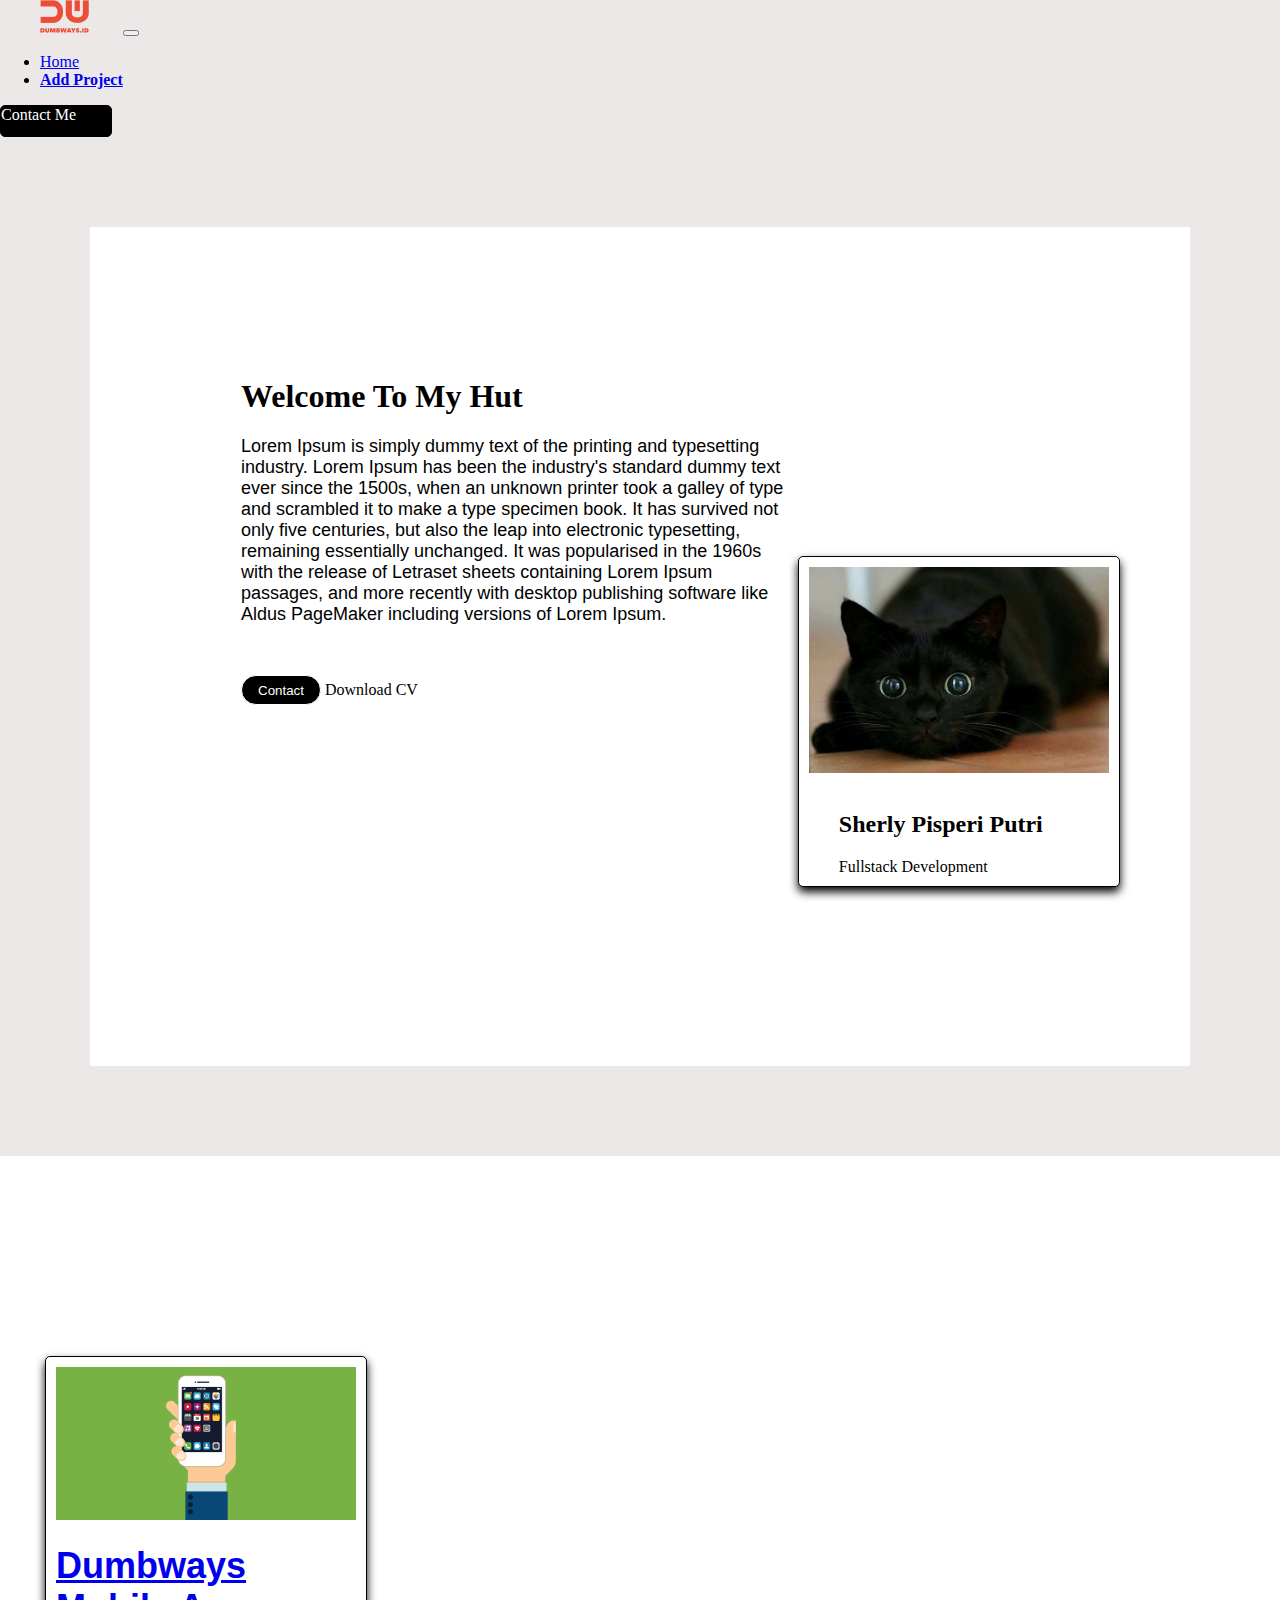
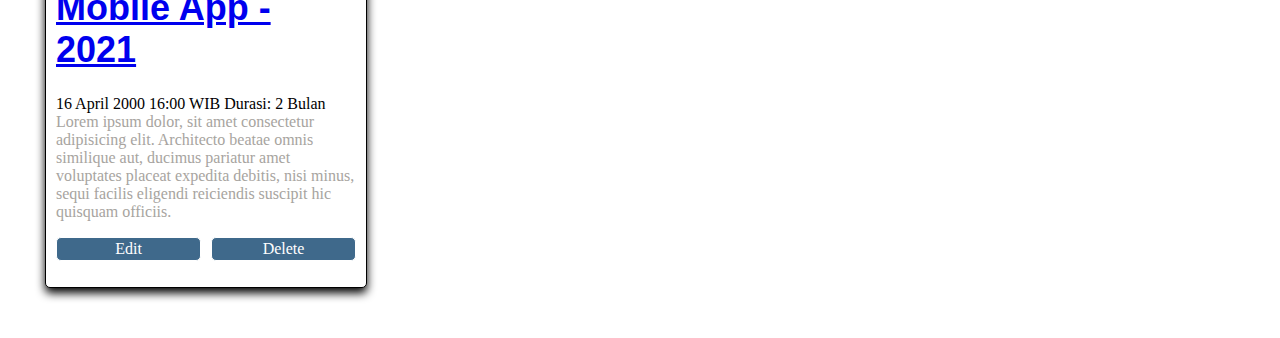
<file: index.html>
<html>
<head>
    <title>Home</title>
    <link href="https://cdn.jsdelivr.net/npm/bootstrap@5.1.3/dist/css/bootstrap.min.css" rel="stylesheet" integrity="sha384-1BmE4kWBq78iYhFldvKuhfTAU6auU8tT94WrHftjDbrCEXSU1oBoqyl2QvZ6jIW3" crossorigin="anonymous">
    <script src="https://cdn.jsdelivr.net/npm/bootstrap@5.1.3/dist/js/bootstrap.bundle.min.js" integrity="sha384-ka7Sk0Gln4gmtz2MlQnikT1wXgYsOg+OMhuP+IlRH9sENBO0LRn5q+8nbTov4+1p" crossorigin="anonymous"></script>
    <link rel="stylesheet" href="https://cdnjs.cloudflare.com/ajax/libs/font-awesome/6.1.1/css/all.min.css" integrity="sha512-KfkfwYDsLkIlwQp6LFnl8zNdLGxu9YAA1QvwINks4PhcElQSvqcyVLLD9aMhXd13uQjoXtEKNosOWaZqXgel0g==" crossorigin="anonymous" referrerpolicy="no-referrer"/>
    <link rel="stylesheet" href="index.css">
</head>
<body>
    <!--NAVBAR-->
    <nav class="navbar navbar-expand-lg navbar-light bg-light">
        <div class="container-fluid">
            <img src="image/logo.png">
          <button class="navbar-toggler" type="button" data-bs-toggle="collapse" data-bs-target="#navbarSupportedContent" aria-controls="navbarSupportedContent" aria-expanded="false" aria-label="Toggle navigation">
            <span class="navbar-toggler-icon"></span>
          </button>
          <div class="collapse navbar-collapse" id="navbarSupportedContent">
            <ul class="navbar-nav me-auto mb-2 mb-lg-0">
              <li class="nav-item">
                <a class="nav-link active" aria-current="page" href="home.html">Home</a>
              </li>
              <li class="nav-item" style="font-weight: bolder; color:black;">
                <a class="nav-link" aria-current="page" href="myproject.html">Add Project</a>
              </li>
            </ul>
            <form class="d-flex">
                <p href="contact.html">Contact Me</p>
            </form>
          </div>
        </div>
      </nav>

    <!--CARD-->
    <div class="personal">
        <div class="container-content">
            <div class="right">
                <div class="card">
                    <div class="image">
                        <img src="image/kucing.jpg" style="width:100%;">
                    </div>
                    <br>
                    <div class="name">
                        <h2>Sherly Pisperi Putri</h2>
                        <p>Fullstack Development</p>
                    </div>
                </div>
            </div>
<!--HOME LEFT-->
            <div class="left">
                <div>
                    <h1>Welcome To My Hut</h1>
                </div>
                <div class="title">
                    <p>Lorem Ipsum is simply dummy text of the printing and typesetting industry. Lorem Ipsum has been the industry's standard dummy text ever since the 1500s, when an unknown printer took a galley of type and scrambled it to make a type specimen book. It has survived not only five centuries, but also the leap into electronic typesetting, remaining essentially unchanged. It was popularised in the 1960s with the release of Letraset sheets containing Lorem Ipsum passages, and more recently with desktop publishing software like Aldus PageMaker including versions of Lorem Ipsum.</p>
                </div>
                <div class="CV">    
                    <div>               
                        <button class="contact-button">Contact</button> 
                        <p>Download CV <i class="fa fa-download"></i></p>
                    </div>                     
                </div>
                <div class="social-media">
                    <i class="fa-brands fa-linkedin"></i>
                    <i class="fa-brands fa-instagram-square"></i>
                    <i class="fa-brands fa-facebook"></i>
                    <i class="fa-brands fa-twitter-square"></i>
                </div>
            </div>
        </div>
    </div>
    <!--BLOGLIST-->
<div class="blog">
    <div class="blog-form-first">
        <div class="container-blog-form" style="display: inline-block; justify-content: flex-start;">
            <div class="card">
                <div class="image">
                    <img src="image/mobile.png"/>
                </div>
                <div class="title" style="cursor:pointer">
                    <a href="blog-detail.html"><h1>Dumbways Mobile App - 2021</h1></a>
                </div>
                <div>
                    <p>16 April 2000 16:00 WIB</p>
                    <p>Durasi: 2 Bulan</p>
                </div>
                <div class="content">
                    <p style="color: rgb(167, 164, 160);">
                        Lorem ipsum dolor, sit amet consectetur adipisicing elit. Architecto beatae omnis similique aut, ducimus pariatur amet voluptates placeat expedita debitis, nisi minus, sequi facilis eligendi reiciendis suscipit hic quisquam officiis.
                    </p>
                </div>
                <div class="button-card">
                    <p class="edit">Edit</p>
                    <p class="delete">Delete</p>
                </div>
            </div>
        </div>
    </div>
</div>
</body>
</html>
</file>
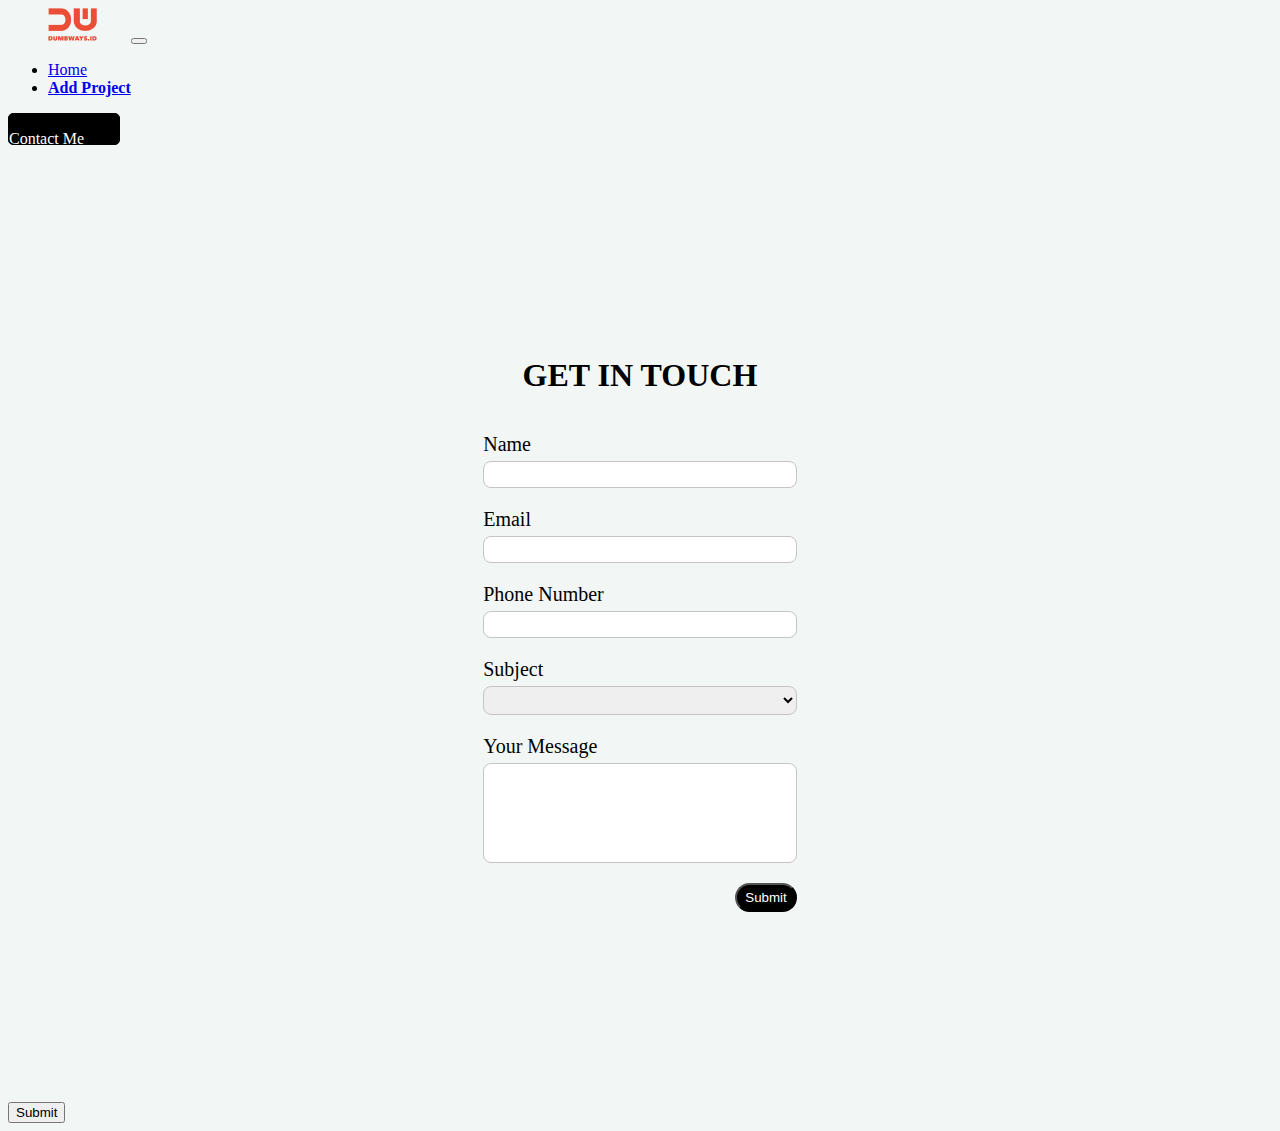
<file: contact.html>
<html>
<head>
    <title>Contact Me</title>
    <link href="https://cdn.jsdelivr.net/npm/bootstrap@5.1.3/dist/css/bootstrap.min.css" rel="stylesheet" integrity="sha384-1BmE4kWBq78iYhFldvKuhfTAU6auU8tT94WrHftjDbrCEXSU1oBoqyl2QvZ6jIW3" crossorigin="anonymous">
    <script src="https://cdn.jsdelivr.net/npm/bootstrap@5.1.3/dist/js/bootstrap.bundle.min.js" integrity="sha384-ka7Sk0Gln4gmtz2MlQnikT1wXgYsOg+OMhuP+IlRH9sENBO0LRn5q+8nbTov4+1p" crossorigin="anonymous"></script>
    <link rel="stylesheet" href="https://cdnjs.cloudflare.com/ajax/libs/font-awesome/6.1.1/css/all.min.css" integrity="sha512-KfkfwYDsLkIlwQp6LFnl8zNdLGxu9YAA1QvwINks4PhcElQSvqcyVLLD9aMhXd13uQjoXtEKNosOWaZqXgel0g==" crossorigin="anonymous" referrerpolicy="no-referrer"/>
    <link rel="stylesheet" href="contact.css">
</head>
<body>
     <!--NAVBAR-->
     <nav class="navbar navbar-expand-lg navbar-light bg-light">
        <div class="container-fluid">
            <img src="image/logo.png">
            <button class="navbar-toggler" type="button" data-bs-toggle="collapse" data-bs-target="#navbarSupportedContent" aria-controls="navbarSupportedContent" aria-expanded="false" aria-label="Toggle navigation">
            <span class="navbar-toggler-icon"></span>
            </button>
            <div class="collapse navbar-collapse" id="navbarSupportedContent">
                <ul class="navbar-nav me-auto mb-2 mb-lg-0">
                <li class="nav-item">
                    <a class="nav-link active" aria-current="page" href="index.html">Home</a>
                </li>
                <li class="nav-item" style="font-weight: bolder; color:black;">
                    <a class="nav-link disabled" href="myproject.html">Add Project</a>
                </li>
                </ul>
                <form class="d-flex">
                    <p href="contact.html">Contact Me</p>
                </form>
            </div>
        </div>
    </nav>
    <!--CONTACT FORM-->
    <div class="form-contact">
        <div class="container-form">
            <form>
                <center>
                <h1>GET IN TOUCH</h1>
                </center>
                <br>
                <div class="input-name">
                    <label for="Name">Name</label>
                    <input id="name" type="text"/>
                </div>

                <div>
                    <label for="email">Email</label>
                    <input id="email" type="email"/>
                </div>

                <div>
                    <label for="phone">Phone Number</label>
                    <input id="phone" type="text"/>
                </div>

                <div>
                    <label for="subject">Subject</label>
                    <select id="subject" name="subject">
                        <option hidden></option>
                        <option value="Let's Talk">Let's Talk</option> 
                        <option value="Let's Collaboration">Let's Collaboration</option>
                        <option value="I'm Hiring">I'm Hiring</option>
                </select>
                </div>

                <div>
                    <label for="message">Your Message</label>
                    <textarea id="message"></textarea>
                </div>

                <div class="submit" type="button">
                    <button type="submit" id="submit" onclick="showData(event)" class="button-submit">Submit</button>
                </div>
            </form>
        </div>
    </div>
    <!--SUBMIT-->
    <div>
    <input class="submit" type="submit" value="Submit"> 
    </div>
    
</body>
</html>
</file>
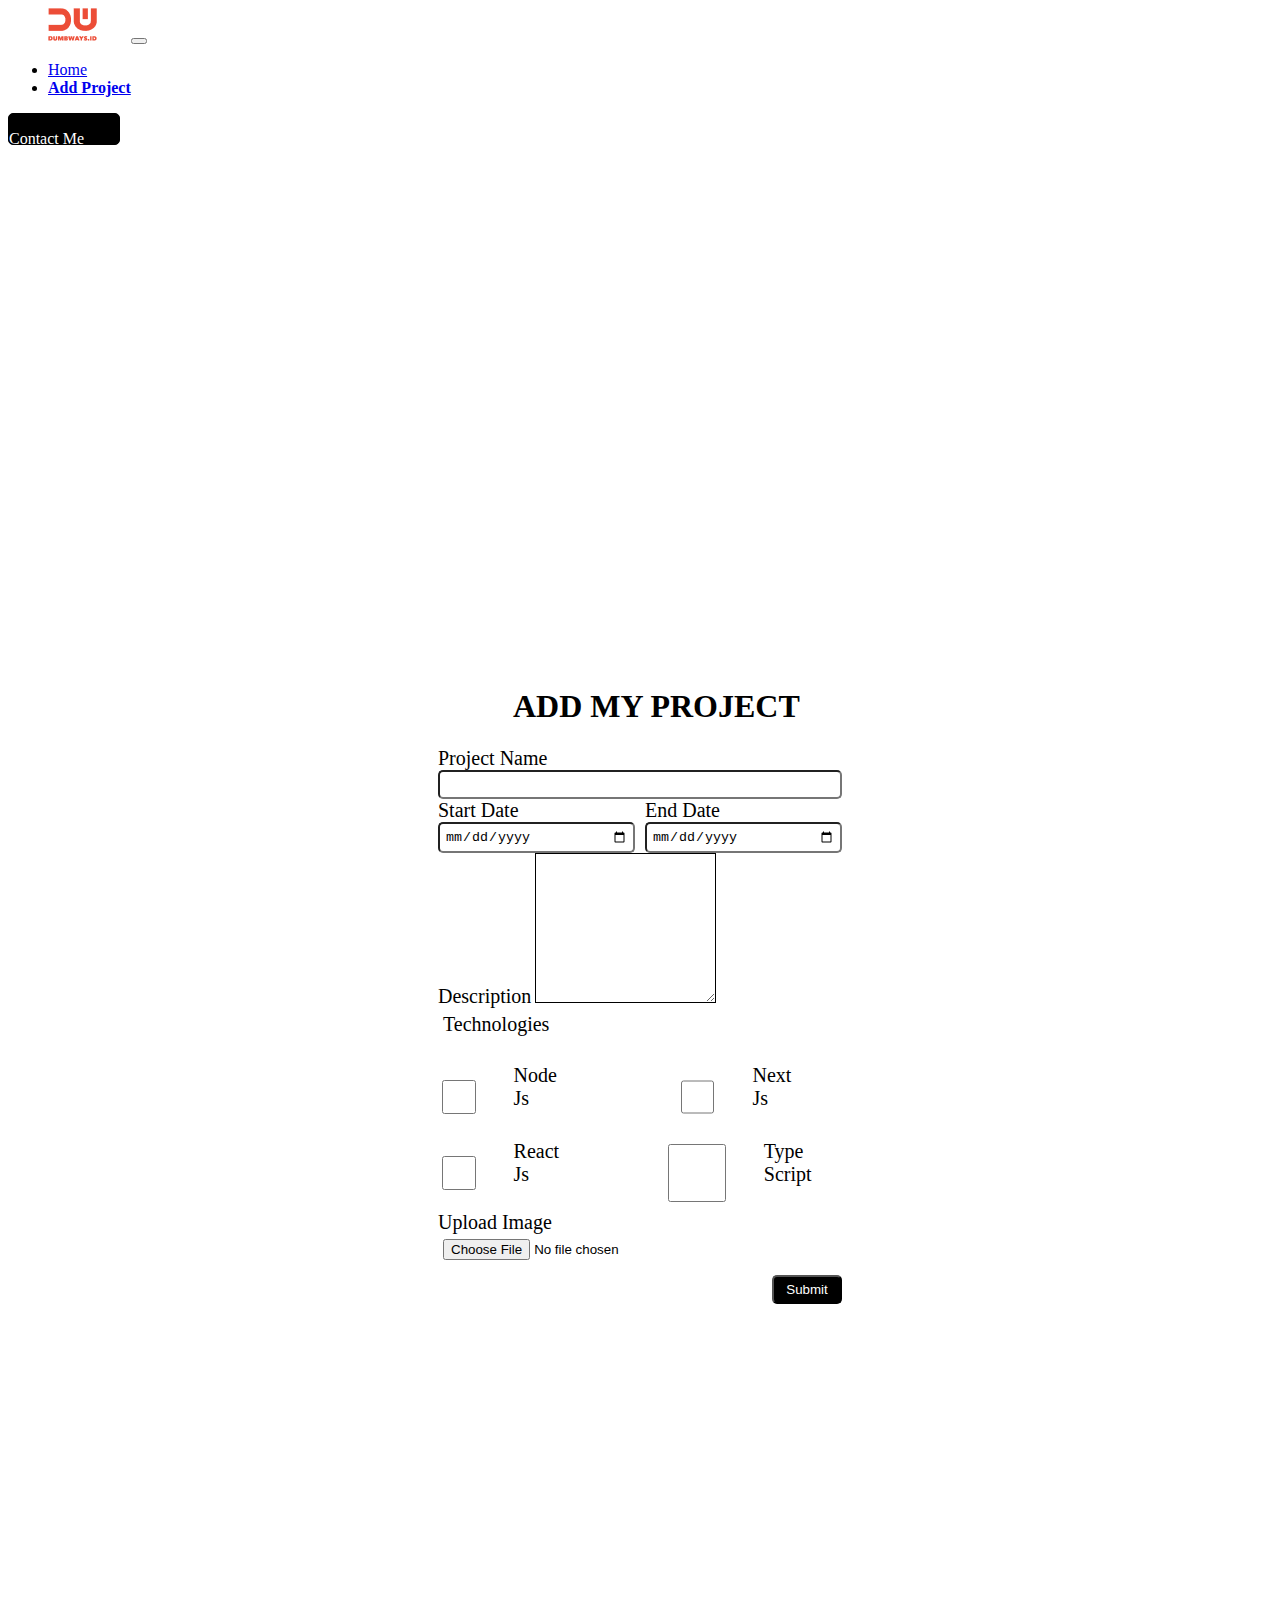
<file: myproject.html>
<html>
<head>
    <title>My Project</title>
    <link href="https://cdn.jsdelivr.net/npm/bootstrap@5.1.3/dist/css/bootstrap.min.css" rel="stylesheet" integrity="sha384-1BmE4kWBq78iYhFldvKuhfTAU6auU8tT94WrHftjDbrCEXSU1oBoqyl2QvZ6jIW3" crossorigin="anonymous">
    <script src="https://cdn.jsdelivr.net/npm/bootstrap@5.1.3/dist/js/bootstrap.bundle.min.js" integrity="sha384-ka7Sk0Gln4gmtz2MlQnikT1wXgYsOg+OMhuP+IlRH9sENBO0LRn5q+8nbTov4+1p" crossorigin="anonymous"></script>
    <link rel="stylesheet" href="https://cdnjs.cloudflare.com/ajax/libs/font-awesome/6.1.1/css/all.min.css" integrity="sha512-KfkfwYDsLkIlwQp6LFnl8zNdLGxu9YAA1QvwINks4PhcElQSvqcyVLLD9aMhXd13uQjoXtEKNosOWaZqXgel0g==" crossorigin="anonymous" referrerpolicy="no-referrer"/>
    <link rel="stylesheet" href="myproject.css">
</head>
<body>
     <!--NAVBAR-->
    <nav class="navbar navbar-expand-lg navbar-light bg-light">
        <div class="container-fluid">
            <img src="image/logo.png">
            <button class="navbar-toggler" type="button" data-bs-toggle="collapse" data-bs-target="#navbarSupportedContent" aria-controls="navbarSupportedContent" aria-expanded="false" aria-label="Toggle navigation">
            <span class="navbar-toggler-icon"></span>
            </button>
            <div class="collapse navbar-collapse" id="navbarSupportedContent">
                <ul class="navbar-nav me-auto mb-2 mb-lg-0">
                <li class="nav-item">
                    <a class="nav-link active" aria-current="page" href="index.html">Home</a>
                </li>
                <li class="nav-item" style="font-weight: bolder; color:black;">
                    <a class="nav-link disabled" href="myproject.html">Add Project</a>
                </li>
                </ul>     
                <form class="d-flex">
                    <p href="contact.html">Contact Me</p>
                </form>
            </div>
        </div>
    </nav>

    <!--FORM-->
<div class="form-project">
    <div class="container-form">
        <form>
            <!--TITLE-->
            <div class="title">
                <h1>ADD MY PROJECT</h1>
            </div>
            <!--NAME-->
            <div class="project-name">
                <label for="">Project Name</label>
                <input type="text">
            </div>
            <!--DATE-->
            <div class="date">
                <div class="start-date">
                    <label for="">Start Date</label>
                    <input type="date">
                </div>
                <div class="end-date">
                    <label for="">End Date</label>
                    <input type="date">
                </div>
            </div>
            <!--DESCRIPTION-->
            <div class="description">
                <label for="description" class="form-label">Description</label>
                <textarea class="form-control"></textarea>
            </div>
            <!--TECHNOLOGIES-->
            <div class="technologies">
                <div class="technologies-title">
                    <label for="technologies-title">Technologies</label>
                </div>
                <br>
            <!--TECHNOLOGIES TOP-->
                <div class="tech-option">
                    <div class="top">
                        <div style="display:inline-flex; margin-right: 100px;" id="checkbox">
                            <input type="checkbox" class="input-checkbox" id="nodejs" value="fa-brands fa-node-js"/>
                            <label class="tech-container" for="nodejs">Node Js</label>
                        </div>
                        <div style="display:inline-flex; margin-left: 20px;">
                            <input type="checkbox" class="input-checkbox" id="nextjs" value="nextjs"/>
                            <label class="tech-container" for="nextjs">Next Js</label>
                        </div>
                    </div>
            <!--TECHNOLOGIES TOP-->
            <!--TECHNOLOGIES BOTTOM-->
                    <div class="bottom">
                        <div style="display:inline-flex; margin-right: 85px;">
                            <input type="checkbox" class="input-checkbox" id="reactjs" value="fa-brands fa-react"/>
                            <label class="tech-container" for="reactjs">React Js</label>
                        </div>
                        <div style="display:inline-flex; margin-left: 20px;">
                            <input type="checkbox" class="input-checkbox" id="typescript" value="typescript"/>
                            <label class="tech-container" for="typescript">Type Script </label>  
                        </div>
                    </div>
                </div>
            </div>
            <!--UPLOAD IMAGE-->
            <div class="input-image">
                <label>Upload Image</label>
                <input type="file" class="form-control" id="inputGroupFile02" > 
            </div>
            <!--SUBMIT-->
            <input class="submit" type="submit" value="Submit">
        </form>
    </div>
</div>
</body>
</html>
</file>
<file: index.css>
body {
    margin:0;
    background-color: rgb(236, 232, 232);
}

.container-fluid img {
    margin-right: 30px;
    margin-left: 40px;
}
.d-flex {
    border:1px solid black;
    border-radius: 5px;
    color: white;
    background-color: black;
    width: 110px;
    height: 30px;
    justify-content: center;
    cursor: pointer;
    margin-top: 10px;
    margin-right: 35px;
}

/*HOME*/
.card {
    width: 250px;
    border: 1px solid white;
    border-radius: 15px;
    padding: 10px 5px;
    box-shadow: 0px 0px 5px;
}

.card .name {
    align-items: center;
    padding-left: 30px;
    
}

.personal {
    display:flex;
    height: 93vh;
    align-items: center;
    border: 1px solid white;
    margin: 90px;
    background-color: white;
}

.personal .container-content {
    display:flex;
    justify-content: flex-end;
    flex-direction: row-reverse;
}
.container-content {
    margin: auto;
    padding: 20px;
    
}

.container-content .right {
    flex : 40%;
}

/*HOME LEFT*/

.container-content .left {
    flex: 60%;
    margin-left: 130px;
}

.title{
    font-family: 'Montserrat', sans-serif;
    font-size:large;
}

.contact-button {
    border: 1px solid;
    border-radius: 15px;
    background-color: black;
    color:white;
    width: 80px;
    height: 30px;
    margin-top: 50px;
    margin-bottom: 20px;
}

.CV button, p {
    display: inline;
}

.social-media i {
    font-size: 35px;
    margin-right: 20px;
    border-radius: 50%;
}

/*BLOG LIST*/
.blog {
    width: 100%;
    background-color: white;
    display: inline-flex;
    flex-wrap: wrap;
}
.blog-form {
    background-color: white;
    flex: 25%;
    justify-content: center;
}

.card{
    border: 1px solid;
    border-radius: 5px;
    width: 300px;
    padding:10px;
    margin-top: 200px;
    background-color: white;
    box-shadow: 0px 5px 10px;
    margin-bottom: 50px;
}
.image img{
    max-width: 100%;
    height: auto;

}

.button-card {
    display:flex;
}

.button-card .edit {
    flex: 50%;
    border: 1px solid;
    border-radius: 5px;
    margin-right: 10px;
    padding: 2px;
    background-color: #3f698b;
    color: white;
    text-align: center;
}

.button-card .delete {
    flex: 50%;
    border: 1px solid;
    border-radius: 5px;
    padding: 2px;
    background-color: #3f698b;
    color: white;
    text-align: center;
}

.container-blog-form {
    margin-left: 45px;
}
</file>
<file: contact.css>
body {
    background-color: rgb(242, 247, 245);
}

.container-fluid img {
    margin-right: 30px;
    margin-left: 40px;
}
.d-flex {
    border:1px solid black;
    border-radius: 5px;
    color: white;
    background-color: black;
    width: 110px;
    height: 30px;
    justify-content: center;
    cursor: pointer;
    margin-top: 10px;
    margin-right: 35px;
}

/*CONTACT*/
.Form-contact{
    display:flex;
    justify-content:center;
    align-items: center;
    height: 93vh;
    margin: 60px;
   
}

.form-contact label{
    font-size: 20px;
    font-weight: 500px;
    
}

.form-contact form input,
select,
textarea {
    width: 100%;
    padding: 5px;
    margin-top: 5px;
    margin-bottom: 20px;
    border: 1px solid #c4c4c4;
    border-radius:8px; 
}

.form-contact textarea {
    height: 100px;
    resize: none;
}

.form-contact form button {
    padding: 5px 8px;
    color: white;
    background-color: black;
    border-radius: 25px;
    float: right;
    cursor: pointer;
}
</file>
<file: myproject.css>
.body {
    background-color: rgb(236, 232, 232);
}

.navbar navbar-expand-lg navbar-light bg-light {
    height : 7vh;
}
.container-fluid img {
    margin-right: 30px;
    margin-left: 40px;
}
.d-flex {
    border:1px solid black;
    border-radius: 5px;
    color: white;
    background-color: black;
    width: 110px;
    height: 30px;
    justify-content: center;
    cursor: pointer;
    margin-top: 10px;
    margin-right: 35px;
}

.container-form {
    display: flex;
    justify-content: center;
    align-items: center;
    height: 93vh;
    margin:30px;
    padding: 400px;
}
.container-form h1 {
    margin-left: 75px;
    justify-content: center;
}
.container-form form, input {
    width:100%;
}

.container-form input {
    padding: 5px;
    border-radius: 5px;
}

.container-form label {
    font-size: 20px;
    font-weight: 100px;
    margin-top: 5px;
}

.container-form textarea {
    height : 150px;
    border: 1px solid;
}

/*DATE*/
.date {
    display:flex;
    width: 100%;
}

.date .start-date {
    flex:50%;
    margin-right: 5px;
}

.date .end-date {
    flex:50%;
    margin-left: 5px;
}

/*TECHNOLOGIES*/
.technologies-title {
    margin : 5px;
}

.technologies.tech-option {
    display:block;
    margin-bottom: 25px;
}
.checkbox {
    width: 25%;
}

.tech-checkbox {
    width:25%;
    display:inline-flex;
}
.top {
    display: flex;
}

.bottom { 
    display: flex;
}

.tech-container {
    display: inline-flex;
    position : relative;
    padding-left: 35px;
    margin-bottom : 25px;
    cursor:pointer;
    font-size : 22px;
}

.submit {
    width : 70px;
    margin-top: 10px;
    float:right;
    background-color: black;
    color:white;
    border-radius: 10px;
}
</file>
